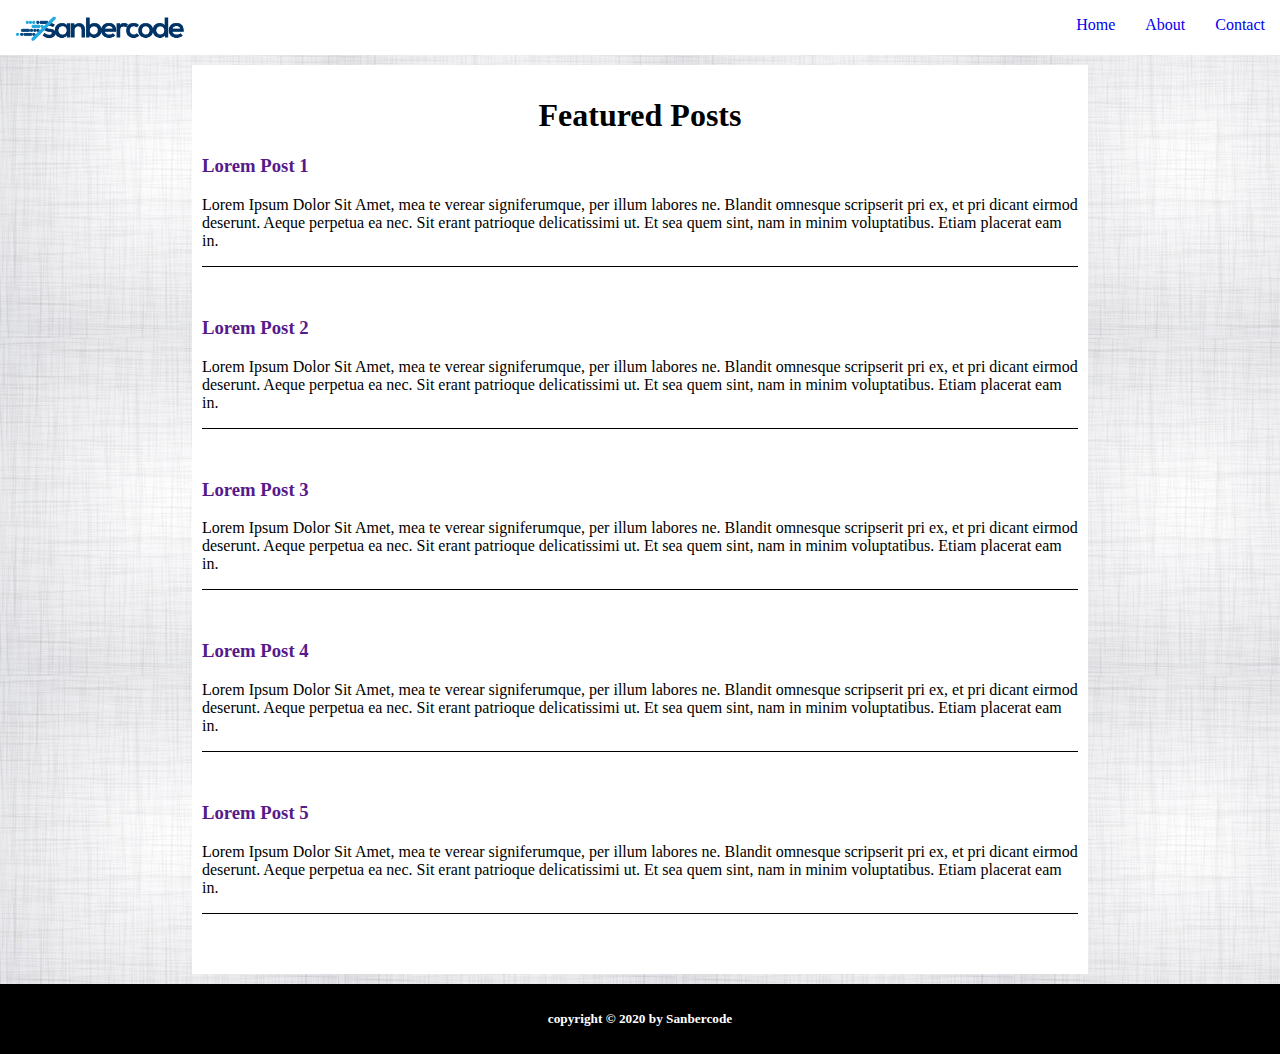
<file: Tugas-2/index.html>
<html>
  <head>
    <link href="public/css/style.css" rel="stylesheet" />
    <link href="https://fonts.googleapis.com/css?family=Slabo+27px" rel="stylesheet">
  </head>
  <body>
    <header>
      <img id="logo" src="public/img/logo.png" width="200px" />
      <nav class="nav-top">
        <ul>
          <li>
            <a href="index.html">Home</a>
          </li>
          <li>
            <a href="about.html">About</a>
          </li>
          <li>
            <a href="contact.html">Contact</a>
          </li>
        </ul>
      </nav>
    </header>
    <section>
      <h1>Featured Posts</h1>
      <div id="article-list">
        <div>
          <a href=""><h3>Lorem Post 1</h3></a>
          <p>
            Lorem Ipsum Dolor Sit Amet, mea te verear signiferumque, per illum labores ne. Blandit omnesque scripserit pri ex, et pri dicant eirmod deserunt. Aeque perpetua ea nec. Sit erant patrioque delicatissimi ut. Et sea quem sint, nam in minim voluptatibus. Etiam placerat eam in.
          </p>
        </div>
        <div>
          <a href=""><h3>Lorem Post 2</h3></a>
          <p>
            Lorem Ipsum Dolor Sit Amet, mea te verear signiferumque, per illum labores ne. Blandit omnesque scripserit pri ex, et pri dicant eirmod deserunt. Aeque perpetua ea nec. Sit erant patrioque delicatissimi ut. Et sea quem sint, nam in minim voluptatibus. Etiam placerat eam in.
          </p>
        </div>
        <div>
          <a href=""><h3>Lorem Post 3</h3></a>
          <p>
            Lorem Ipsum Dolor Sit Amet, mea te verear signiferumque, per illum labores ne. Blandit omnesque scripserit pri ex, et pri dicant eirmod deserunt. Aeque perpetua ea nec. Sit erant patrioque delicatissimi ut. Et sea quem sint, nam in minim voluptatibus. Etiam placerat eam in.
          </p>
        </div>
        <div>
          <a href=""><h3>Lorem Post 4</h3></a>
          <p>
            Lorem Ipsum Dolor Sit Amet, mea te verear signiferumque, per illum labores ne. Blandit omnesque scripserit pri ex, et pri dicant eirmod deserunt. Aeque perpetua ea nec. Sit erant patrioque delicatissimi ut. Et sea quem sint, nam in minim voluptatibus. Etiam placerat eam in.
          </p>
        </div>
        <div>
          <a href=""><h3>Lorem Post 5</h3></a>
          <p>
            Lorem Ipsum Dolor Sit Amet, mea te verear signiferumque, per illum labores ne. Blandit omnesque scripserit pri ex, et pri dicant eirmod deserunt. Aeque perpetua ea nec. Sit erant patrioque delicatissimi ut. Et sea quem sint, nam in minim voluptatibus. Etiam placerat eam in.
          </p>
        </div>
      </div>
    </section>
    <footer>
      <h5>copyright &copy; 2020 by Sanbercode</h5>
    </footer>
  </body>
</html>
</file>
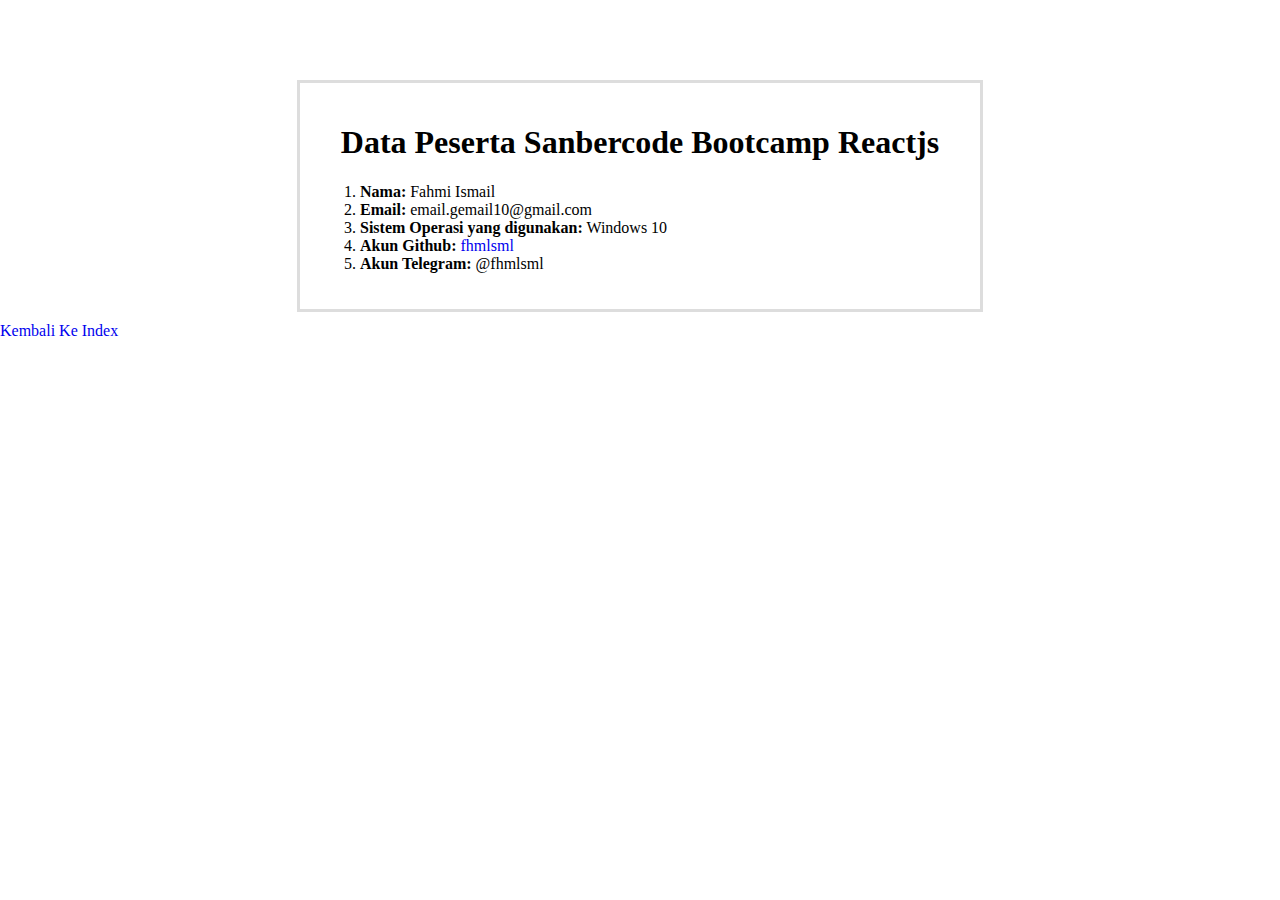
<file: Tugas-2/about.html>
<html>
<head>
    <link href="public/css/style.css" rel="stylesheet" />
</head>
<body id="about-page">

    <div id="about-div">
        <h1>Data Peserta Sanbercode Bootcamp Reactjs</h1>
        <ol>
            <li><b>Nama:</b> Fahmi Ismail</li>
            <li><b>Email:</b> email.gemail10@gmail.com</li>
            <li><b>Sistem Operasi yang digunakan:</b> Windows 10</li>
            <li><b>Akun Github:</b>  <a href="https://github.com/fhmlsml/">fhmlsml</a></li>
            <li><b>Akun Telegram:</b> @fhmlsml</li>
        </ol>
    </div>

    <a href="index.html">Kembali Ke Index</a>

</body>
</html>
</file>
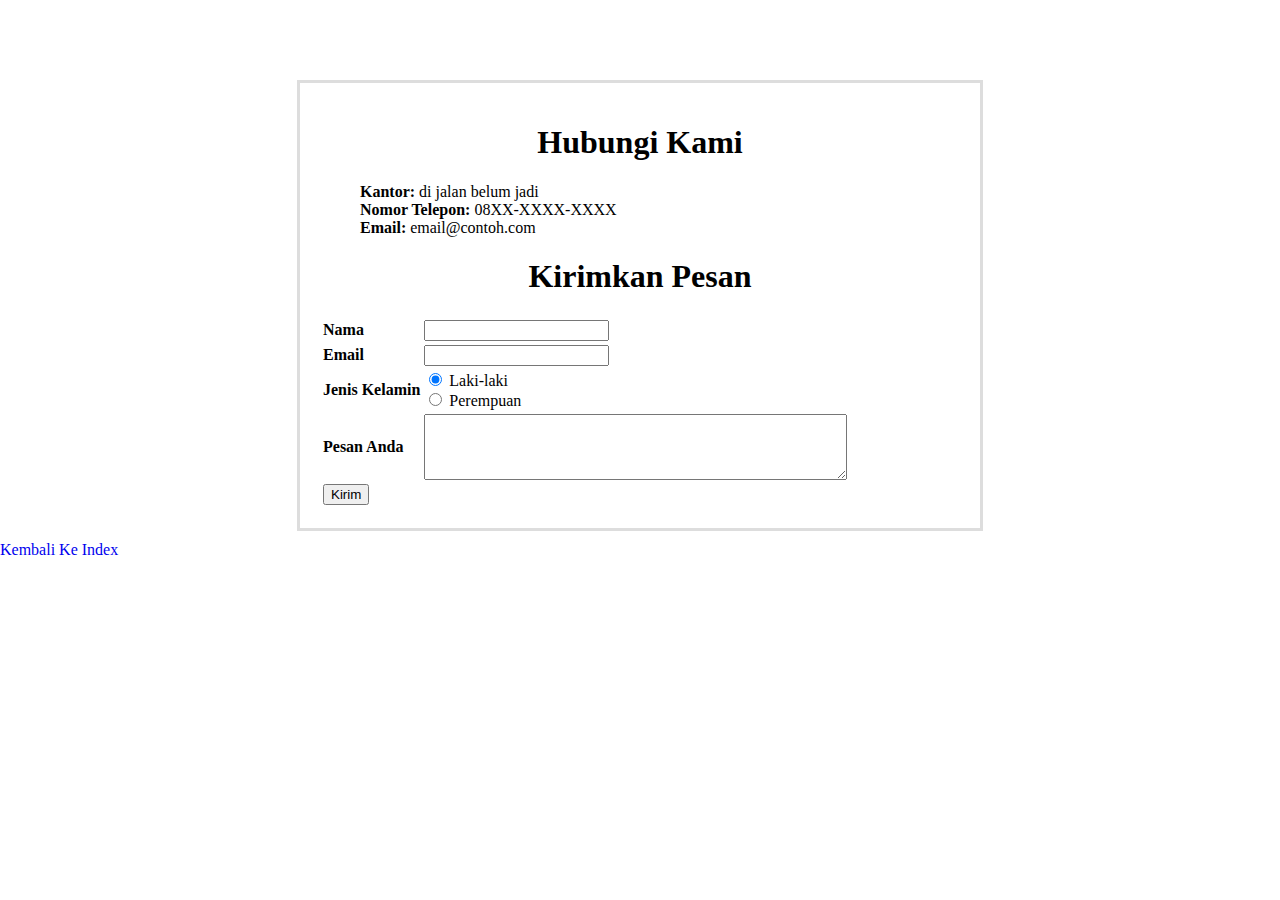
<file: Tugas-2/contact.html>
<html>
<head>
    <link href="public/css/style.css" rel="stylesheet" />
</head>
<body id="contact-page">
    <div id="contact-div">
        <h1>Hubungi Kami</h1>
        
        <ul>
            <li><b>Kantor:</b> di jalan belum jadi</li>
            <li><b>Nomor Telepon:</b> 08XX-XXXX-XXXX</li>
            <li><b>Email:</b> email@contoh.com</li>
        </ul>

        <h1>Kirimkan Pesan</h1>
            <table>
                <tr>
                    <td class="kolom">
                        <b>Nama</b>
                    </td>
                    <td>
                        <input type="text" name="nama" id="nama">
                    </td>
                </tr>
                <tr>
                    <td class="kolom">
                        <b>Email</b>
                    </td>
                    <td>
                        <input type="email" name="email" id="email">
                    </td>
                </tr>
                <tr>
                    <td class="kolom">
                        <b>Jenis Kelamin</b>
                    </td>
                    <td>
                        <input type="radio" name="jenis_kelamin" id="laki" checked> Laki-laki
                        <br>
                        <input type="radio" name="jenis_kelamin" id="perempuan"> Perempuan
                    </td>
                </tr>
                <tr>
                    <td class="kolom">
                        <b>Pesan Anda</b>
                    </td>
                    <td>
                        <textarea name="pesan" id="pesan" cols="50" rows="4"></textarea>
                    </td>
                </tr>
                <tr>
                    <td>
                        <button type="submit">Kirim</button>
                    </td>
                </tr>
            </table>
    </div>

    <a href="index.html">Kembali Ke Index</a>
</body>
</html>
</file>
<file: Tugas-2/public/css/style.css>
body {
    margin: 0;
    padding: 0;
    background-image: url('../img/pattern.jpg');
}

a {
    text-decoration: none;
}

header {
    background: #fff;
    position: sticky;
    display: flex;
    justify-content: space-between;
}

nav.nav-top ul {
    display: flex;
    list-style-type: none;
}

nav.nav-top li {
    padding: 0 15px;
    float: right;
}

section {
    margin: 10px 15%;
    background-color: #fff;
    padding: 10px;
}

section h1 {
    text-align: center;
}

#article-list div {
    border-bottom: 1px solid #000;
    margin-bottom: 50px;
}


footer {
    color: #fff;
    background: #000;
    padding: 5px;
}
  
footer h5 {
    text-align: center;
}


/* ================================================== !ABOUT! =========================================================== */ 


body#about-page {
    background: unset;
}

div#about-div {
    width: 50%;
    padding: 20px;
    margin: 80px auto 10px auto;
    background-color: #fff;
    border: 3px solid #ddd;

}

#about-div h1 {
    text-align: center;
}

/* =================================================== !CONTACT! ========================================================== */ 


body#contact-page {
    background: unset;
}

div#contact-div  {
    width: 50%;
    padding: 20px;
    margin: 80px auto 10px auto;
    background-color: #fff;
    border: 3px solid #ddd;

}

#contact-div h1 {
    text-align: center;
}

#contact-div ul {
    list-style: none;
}
</file>
